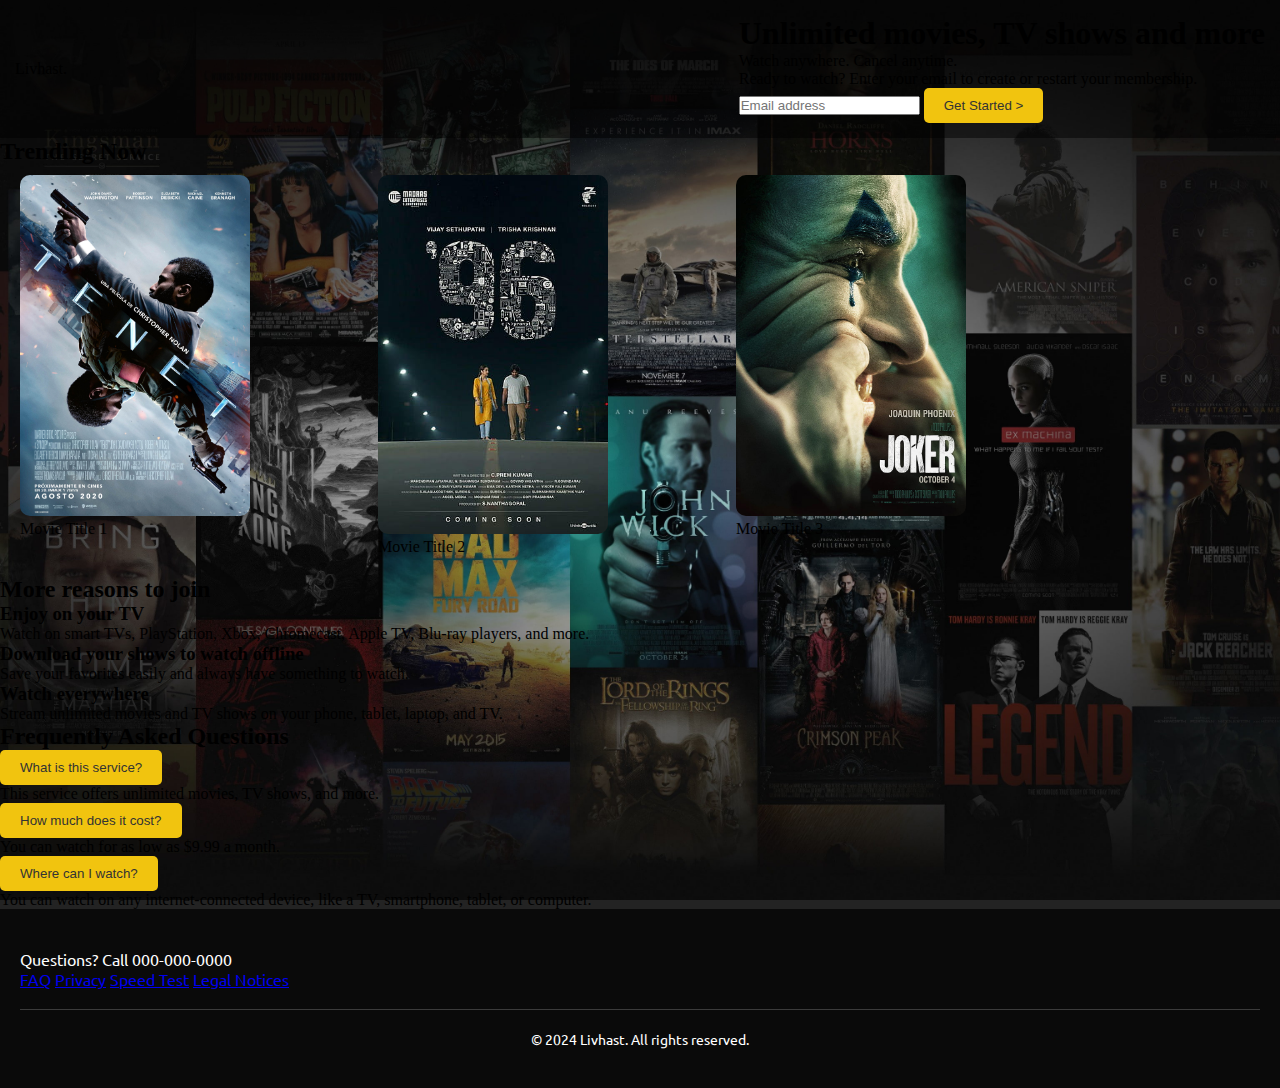
<file: index.html>
<!DOCTYPE html>
<html lang="en">
<head>
    <meta charset="UTF-8">
    <meta name="viewport" content="width=device-width, initial-scale=1.0">
    <title>Streaming Service Landing Page</title>
    <link rel="stylesheet" href="styles.css">
</head>
<body>
    <!-- Header Section -->
    <header class="header">
        <div class="logo">Livhast.</div>
        <div class="container1">
            <div class="headercon">
                <h1>Unlimited movies, TV shows and more</h1>
                <p>Watch anywhere. Cancel anytime.</p>
                <p>Ready to watch? Enter your email to create or restart your membership.</p>
                <div class="email-form">
                    <input type="email" placeholder="Email address">
                    <a href="/Homepage/home.html">
                    <button>Get Started ></button></a>
                </div>
            </div>
        </div>
    </header>

    <!-- Trending Now Section -->
    <section class="trending-now">
        <div class="container">
            <h2>Trending Now</h2>
            <div class="movie-carousel">
                <!-- Movie cards -->
                <div class="movie-card">
                    <img src="/Front-page/pos1.jpg" alt="Movie 1">
                    <span class="movie-title">Movie Title 1</span>
                </div>
                <div class="movie-card">
                    <img src="/Front-page/pos2.jpg" alt="Movie 2">
                    <span class="movie-title">Movie Title 2</span>
                </div>
                <div class="movie-card">
                    <img src="/Front-page/pos3.jpg" alt="Movie 3">
                    <span class="movie-title">Movie Title 3</span>
                </div>
                <!-- Repeat for more movies -->
            </div>
        </div>
    </section>

    <!-- Reasons to Join Section -->
    <section class="reasons-to-join">
        <div class="container">
            <h2>More reasons to join</h2>
            <div class="reasons">
                <div class="reason">
                    <h3>Enjoy on your TV</h3>
                    <p>Watch on smart TVs, PlayStation, Xbox, Chromecast, Apple TV, Blu-ray players, and more.</p>
                </div>
                <div class="reason">
                    <h3>Download your shows to watch offline</h3>
                    <p>Save your favorites easily and always have something to watch.</p>
                </div>
                <div class="reason">
                    <h3>Watch everywhere</h3>
                    <p>Stream unlimited movies and TV shows on your phone, tablet, laptop, and TV.</p>
                </div>
            </div>
        </div>
    </section>

    <!-- FAQ Section -->
    <section class="faq">
        <div class="container">
            <h2>Frequently Asked Questions</h2>
            <div class="faq-item">
                <button class="faq-question">What is this service?</button>
                <div class="faq-answer">This service offers unlimited movies, TV shows, and more.</div>
            </div>
            <div class="faq-item">
                <button class="faq-question">How much does it cost?</button>
                <div class="faq-answer">You can watch for as low as $9.99 a month.</div>
            </div>
            <div class="faq-item">
                <button class="faq-question">Where can I watch?</button>
                <div class="faq-answer">You can watch on any internet-connected device, like a TV, smartphone, tablet, or computer.</div>
            </div>
        </div>
    </section>

    <!-- Footer Section -->
    <footer class="footer">
        <div class="container">
            <p>Questions? Call 000-000-0000</p>
            <div class="footer-links">
                <a href="#">FAQ</a>
                <a href="#">Privacy</a>
                <a href="/Internet-Speed/index.html">Speed Test</a>
                <a href="#">Legal Notices</a>
            </div>
            <div class="footer-bottom">
                <p>&copy; 2024 Livhast. All rights reserved.</p>
            </div>
        </div>
    </footer>

    <script src="script.js"></script>
</body>
</html>
</file>
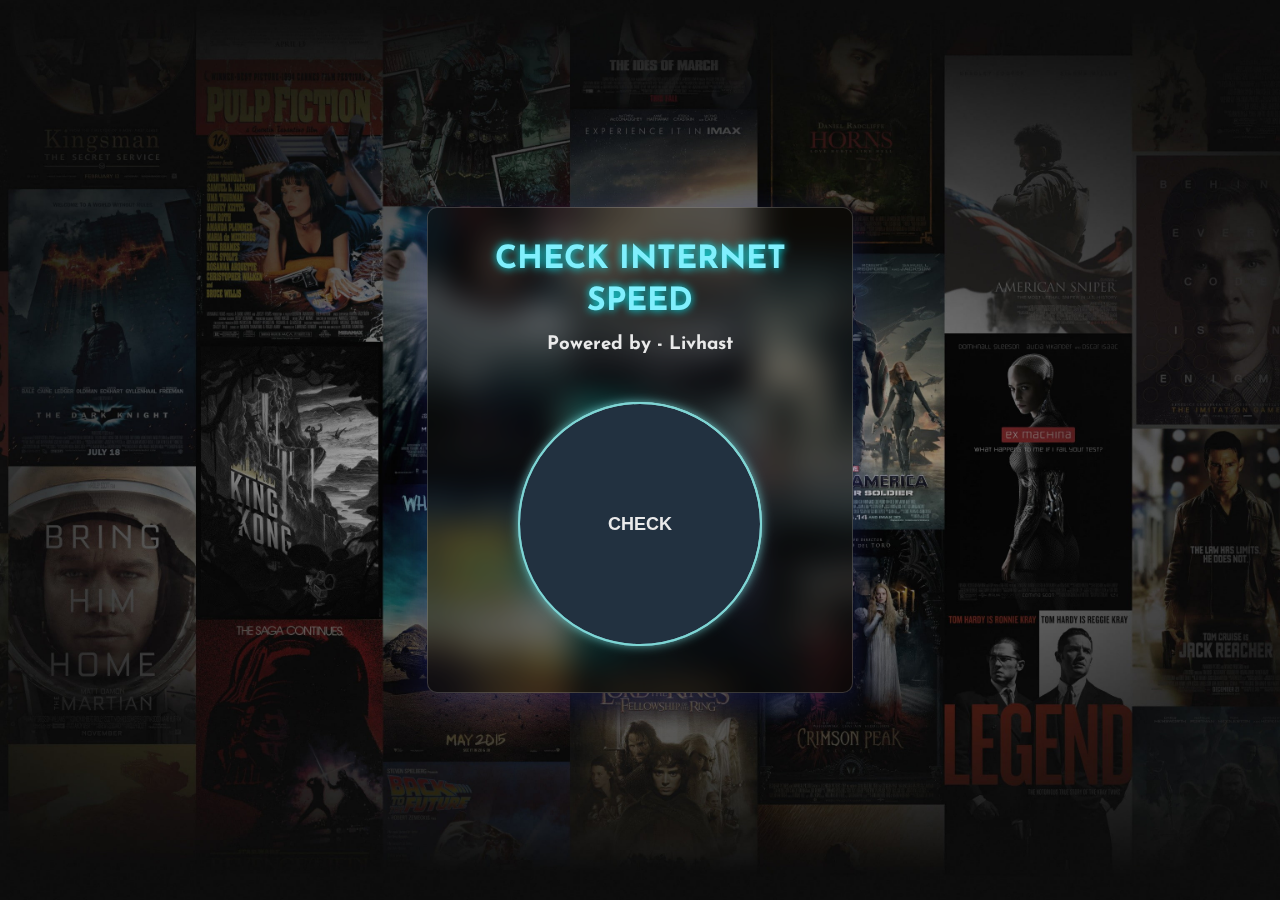
<file: Internet-Speed/index.html>
<!DOCTYPE html>
<html lang="en">
<head>
    <meta charset="UTF-8">
    <meta http-equiv="X-UA-Compatible" content="IE=edge">
    <meta name="viewport" content="width=device-width, initial-scale=1.0">
    <meta name="google-site-verification" content="htrCuokPjj4HuUew5J7x2ajkxmQ6_wD1hpEo8iPS-hc" />
    <link rel="stylesheet" href="style.css">
    <title>Internet Speed Test</title>
</head>
<body>
    <div class="container">
        <div class="loader-widget">
            <h1>CHECK INTERNET SPEED</h1>
            <h3>Powered by - Livhast</h3>
            <span class="loader hide"></span>
            <div class="loader-content">
                <div class="content hide">24<small>Mbps</small></div>
                <button>CHECK</button>
            </div>
        </div>
    </div>
</body>

<script src="script.js"></script>

</html>
</file>
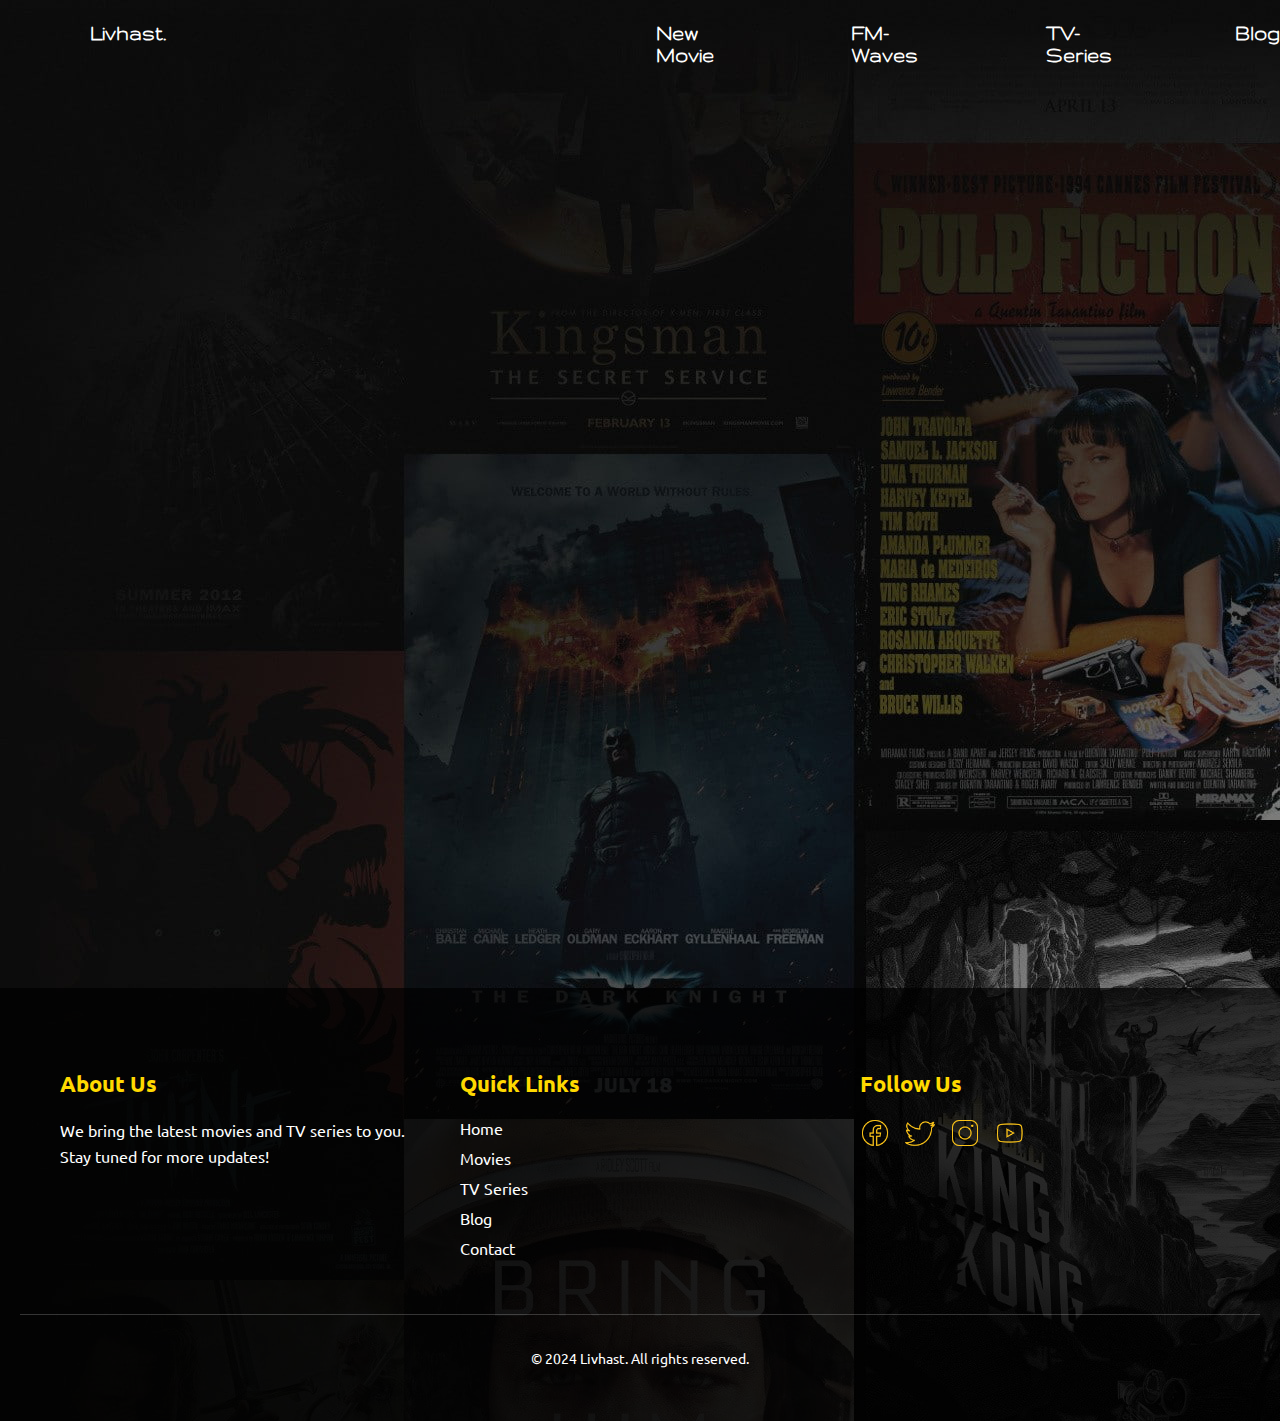
<file: Homepage/Vid/vid.html>
<!DOCTYPE html>
<html lang="en">
<head>
    <meta charset="UTF-8">
    <meta name="viewport" content="width=device-width, initial-scale=1.0">
    <title>Trailer</title>
    <link rel="preconnect" href="https://fonts.googleapis.com">
    <link rel="preconnect" href="https://fonts.gstatic.com" crossorigin>
    <link href="https://fonts.googleapis.com/css2?family=Gruppo&display=swap" rel="stylesheet">
    <link rel="icon" href="Assets/52 (1).ico" type="image/x-icon">
    <link rel="stylesheet" href="style.css">
</head>
<body>
    <header>
        <nav>
            <!-- <div class="logo-container">
                <img src="Assets/livhast..png" alt="Livhast Logo">
            </div> -->
            <ul class="sidebar">
                <li onclick=hideSidebar()><a href="#"><svg xmlns="http://www.w3.org/2000/svg" height="26" viewBox="0 96 960 960" width="26" fill="rgb(245, 245, 220)"><path d="m249 849-42-42 231-231-231-231 42-42 231 231 231-231 42 42-231 231 231 231-42 42-231-231-231 231Z"/></svg></a></li>
                <li><a href="#">New Movies</a></li>
                <li><a href="#">FM-Waves</a></li>
                <li><a href="#">TV-Series</a></li>
                <li><a href="#">Blog</a></li>
                <li><button class="login-btn">Login</button></li>
                <li><button class="signup-btn">Signup</button></li> 
              </ul>
            <ul>
                <li><a href="home.html">Livhast.</a></li>
                <li class="hideOnMobile"><a href="#">New Movie</a></li>
                <li class="hideOnMobile"><a href="#">FM-Waves</a></li>
                <li class="hideOnMobile"><a href="#">TV-Series</a></li>
                <li class="hideOnMobile"><a href="#">Blog</a></li>
                <li class="menu-button" onclick=showSidebar()><a href="#"><svg xmlns="http://www.w3.org/2000/svg" height="26" viewBox="0 96 960 960" width="26" fill="rgb(245, 245, 220)"><path d="M120 816v-60h720v60H120Zm0-210v-60h720v60H120Zm0-210v-60h720v60H120Z"/></svg></a></li>
            </ul>
        </nav>
    </header>
    <div class="container">
        <div class="video-container">
            <iframe id="video-player" width="1700" height="700" src="https://short.ink/yTbOP1R_rZ" frameborder="0" scrolling="0" allowfullscreen></iframe>
        </div>
    </div>
    <script src="script.js"></script>
    <footer>
        <div class="footer-container">
            <div class="footer-section">
                <h3>About Us</h3>
                <p>We bring the latest movies and TV series to you. Stay tuned for more updates!</p>
            </div>
            <div class="footer-section">
                <h3>Quick Links</h3>
                <ul>
                    <li><a href="#">Home</a></li>
                    <li><a href="#">Movies</a></li>
                    <li><a href="#">TV Series</a></li>
                    <li><a href="#">Blog</a></li>
                    <li><a href="#">Contact</a></li>
                </ul>
            </div>
            <div class="footer-section">
                <h3>Follow Us</h3>
                <div class="social-icons">
                    <a href="#"><img src="Assets/facebook.png" alt="Facebook"></a>
                    <a href="#"><img src="Assets/twitter.png" alt="Twitter"></a>
                    <a href="#"><img src="Assets/instagram.png" alt="Instagram"></a>
                    <a href="#"><img src="Assets/youtube.png" alt="YouTube"></a>
                </div>
            </div>
        </div>
        <div class="footer-bottom">
            <p>&copy; 2024 Livhast. All rights reserved.</p>
        </div>
    </footer>
</body>
</html>
</file>
<file: styles.css>
@import url('https://fonts.googleapis.com/css2?family=Ubuntu:ital,wght@0,300;0,400;0,500;0,700;1,300;1,400;1,500;1,700&display=swap');

* {
    margin: 0;
    padding: 0;
    box-sizing: border-box;
}

body {
    background-color: rgba(0, 0, 0, 0.861); 
    background-image: url(Assets/bg.jpg);
    background-attachment: fixed;
    background-position: center;
    background-repeat: no-repeat;
    background-size: cover;
}

header {
    background-color: #0000007b;
    padding: 15px;
    display: flex;
    justify-content: space-between;
    align-items: center;
}

.gruppo-regular {
    font-family: "Gruppo", sans-serif;
    font-weight: 400;
    font-style: normal;
}

.logo-container {
    position: absolute;
    top: 0;
    right: 1700px;
    margin: 10px; /* Adjust the margin as needed */
}

.logo-container img {
    width: 120px; /* Adjust the width as needed */
    height: auto;
}



nav {
    display: flex;
    align-items: center;
    margin-left: 680px;
}

nav ul {
    display: flex;
    gap: 90px;
    list-style: none;
    font-family: "Gruppo", sans-serif;
    font-size: 22px;
}

nav ul li a {
    text-decoration: none;
    color: #fff;
    font-weight: bold;
}


nav a:hover {
    padding-bottom: 5px;
    border-radius: 5px;
    border-bottom: 3px solid #ffd900;
  }

/* .search {
    margin-left: 100px; 
}

.search input {
    width: 300px;
    padding: 8px;
    border: none;
    border-radius: 5px;
} */

.search-container {
    position: relative;
    display: flex;
    align-items: center;
  }
  
  .search-icon {
    display: block;
    width: 24px;
    height: 24px;
    background-image: url(Assets/search/icons8-search-500.svg); /* Replace with your icon path */
    background-size: cover;
    transition: transform 0.3s ease-in-out;
  }
  
  .search-input {
    display: none;
    position: absolute;
    border-radius: 50px;
    top: 0;
    left: 0;
    width: 250px; /* Adjust the width as needed */
    padding: 11px;
    padding-top: 0.2px;
    background-color: #ffd900;
    border: 0.5px solid #ffd900;
  }
  
  .search-container:hover .search-icon {
    transform: scale(1.2);
  }
  
  .search-container:hover .search-input {
    display: block;
  }

  .auth-buttons {
    margin-left: 250px; /* Adjust the right value as needed */
}
.auth-buttons {
    /* ... other styles ... */
    transition: transform 0.3s ease-in-out;
}

.auth-buttons:hover {
    transform: scale(1.1);
}

.login-btn:hover {
    transform: scale(1.1);
    background-color: #444;
}

.signup-btn:hover {
    transform: rotate(10deg);
    background-color: #666;
}

.featured-movie {
    position: relative;
    padding: 50px;
    background-image: url("Assets/kraven-the-hunter-3840x2160-18281.jpeg");
    background-size: cover;
    background-position: center;
    height: 700px;
    display: flex;
    align-items: center;
}

.hover-video {
    position: absolute;
    top: 0;
    left: 0;
    width: 100%;
    height: 100%;
    object-fit: cover;
    z-index: 1;
    display: none; /* Hide video initially */
}

.movie-info {
    z-index: 2;
    max-width: 400px;
    color: white;
    font-family: "Ubuntu", sans-serif;
    font-size: 23px;
    font-weight: 400;
    font-style: normal;
}


.badge {
    display: inline-block;
    background-color: yellow;
    color: black;
    padding: 5px 10px;
    font-size: 14px;
    margin-bottom: 10px;
}
.rating {
    margin: 10px 0;
}

.description {
    margin-bottom: 20px;
    line-height: 1.5;
}


button {
    background-color: #f1c40f;
    color: #333;
    border: none;
    padding: 10px 20px;
    border-radius: 5px;
    cursor: pointer;
    margin-right: 10px;
}

.bp{
    color:#ffd900   ;
    font-family: "Ubuntu", sans-serif;
    margin-bottom: 400px;
    font-size: 29px;
    margin-right: 100px;
}


.movie-carousel-container {
    background: rgba(0, 0, 0, 0.58);
    box-shadow: 0 8px 32px 0 rgba(246, 251, 146, 0.09);
    backdrop-filter: blur( 12px );
    -webkit-backdrop-filter: blur( 12px );
    border-radius: 10px;
    position: relative;
    display: flex;
    align-items: center;
    justify-content: center;
    padding: 30px;
}

.movie-carousel {
    display: flex;
    overflow-x: hidden;
    gap: 90px;
    scroll-behavior: smooth;
    padding: 20px;
    padding-top: 10px;
    scrollbar-width: none; /* For Firefox */
    width: 80%;
    transition: transform 0.3s ease-in-out; /* Animation effect */
}

.movie-carousel::-webkit-scrollbar {
    display: none; /* For Chrome, Safari, and Opera */
}

.movie-carousel img {
    width: 230px; /* Increased image size */
    height: auto;
    border-radius: 10px;
    transition: transform 0.3s ease-in-out; /* Animation effect for scaling */
}



/* Animation on hover */
.movie-carousel img:hover {
    transform: scale(1.2); /* Zoom effect */
    box-shadow: 0 0 15px rgba(255, 255, 255, 0.8); /* Shadow effect */
}

/* FOR NEXT SCROLL*/

.movie-carousel1 {
    display: flex;
    overflow-x: hidden;
    gap: 90px;
    scroll-behavior: smooth;
    padding: 20px;
    padding-top: 10px;
    scrollbar-width: none; /* For Firefox */
    width: 80%;
    transition: transform 0.3s ease-in-out; /* Animation effect */
}

.movie-carousel1::-webkit-scrollbar {
    display: none; /* For Chrome, Safari, and Opera */
}

.movie-carousel1 img {
    width: 230px; /* Increased image size */
    height: auto;
    border-radius: 10px;
    transition: transform 0.3s ease-in-out; /* Animation effect for scaling */
}


/* Animation on hover */
.movie-carousel1 img:hover {
    transform: scale(1.2); /* Zoom effect */
    box-shadow: 0 0 15px rgba(255, 255, 255, 0.8); /* Shadow effect */
}

/* Scroll Button Styles */
button.prev, button.next, button.prev1, button.next1 {
    background-color: rgba(0, 0, 0, 0.5);
    color: white;
    border: none;
    padding: 10px;
    font-size: 20px;
    cursor: pointer;
    position: absolute;
    top: 50%;
    transform: translateY(-50%);
    z-index: 10;
    transition: all 0.3s ease-in-out; /* Smooth transition for hover effects */
}

button.prev {
    left: 10px;
}

button.next {
    right: 10px;
}

button.prev1 {
    left: 10px;
}

button.next1 {
    right: 10px;
}

/* Hover Animation */
button.prev:hover, button.next:hover, button.prev1:hover, button.next1:hover {
    background-color: rgba(242, 255, 0, 0.875); /* Change background color */
    color: black; /* Change text color */
    transform: translateY(-50%) scale(1.1); /* Slightly increase size */
    box-shadow: 0 0 15px rgba(255, 225, 0, 0.89); /* Add shadow */
}


/* Footer Styles */
footer {
    background-color: rgba(0, 0, 0, 0.7);
    color: white;
    padding: 40px 20px;
    font-family: "Ubuntu", sans-serif;
}

.footer-container {
    display: flex;
    justify-content: space-between;
    flex-wrap: wrap;
    max-width: 1200px;
    margin: 0 auto;
}

.footer-section {
    flex: 1;
    min-width: 250px;
    margin: 20px;
}

.footer-section h3 {
    margin-bottom: 20px;
    font-size: 22px;
    color: #ffd900;
}

.footer-section p {
    font-size: 16px;
    line-height: 1.6;
}

.footer-section ul {
    list-style: none;
    padding: 0;
}

.footer-section ul li {
    margin-bottom: 10px;
}

.footer-section ul li a {
    color: white;
    text-decoration: none;
    transition: color 0.3s ease-in-out;
}

.footer-section ul li a:hover {
    color: #ffd900;
}

.social-icons {
    display: flex;
    gap: 15px;
    margin-top: 20px;
}

.social-icons a img {
    width: 30px;
    height: 30px;
    transition: transform 0.3s ease-in-out;
}

.social-icons a img:hover {
    transform: scale(1.2);
}

.footer-bottom {
    text-align: center;
    margin-top: 20px;
    border-top: 1px solid rgba(255, 255, 255, 0.2);
    padding-top: 20px;
}

.footer-bottom p {
    font-size: 14px;
}
</file>
<file: Internet-Speed/style.css>
@import url('https://fonts.googleapis.com/css2?family=Josefin+Sans&display=swap');

*{
    padding: 0;
    margin: 0;
    box-sizing: border-box;
}

body {
    font-family: 'Josefin Sans', sans-serif;
    height: 100vh;
    background-image: url(/Homepage/Assets/bg.jpg);
    background-position: center;
    background-size: cover;
    background-repeat: no-repeat;
    color: #eaeaea;
}

*.hide { display: none !important; }

h3{
    margin-top: -20px;
}

.container {
    position: relative;
    display: inline-block;
    padding: 32px;
    top: 50%;
    left: 50%;
    transform: translate(-50%, -50%);
    background: rgba( 0, 0, 0, 0.25 );
    box-shadow: 0 8px 32px 0 rgba( 31, 38, 135, 0.37 );
    backdrop-filter: blur( 16.5px );
    -webkit-backdrop-filter: blur( 16.5px );
    border-radius: 10px;
    border: 1px solid rgba( 255, 255, 255, 0.18 );
    text-align: center;
}

.loader-widget {
    width: 360px;
    height: 420px;
}

.loader {
    position: relative;
    display: inline-block;
    height: 240px;
    width: 240px;
    border-radius: 50%;
    background: conic-gradient(rgba(1, 182, 190, 0.3) 0%, transparent 65%);
    animation: radarRotate 2s linear infinite;
}

@keyframes radarRotate {
    100% { transform: rotate(-360deg); }
}

.loader:before {
    content: '';
    position: absolute;
    height: 0;
    width: 0;
    top: 0;
    left: calc(50% - 8px);
    border: 8px solid transparent;
    border-top: 120px solid #81deec;
    filter: drop-shadow(0 0 12px #ffffff);
}

.loader-widget h1 {
    line-height: 1.3;
    margin-bottom: 32px;
    color: #80effd;
    text-shadow: 0 0 8px #00f7ff;
}

.loader-content {
    display: flex;
    align-items: center;
    justify-content: center;
    flex-wrap: wrap;
}

.loader-content button {
    margin-top: 50px;
    position: relative;
    cursor: pointer;
    height: 240px;
    width: 240px;
    font-size: 18px;
    font-weight: bold;
    line-height: 1.5;
    border-radius: 50%;
    background-color: #223140;
    color: #eaeaea;
    border: 0;
    box-shadow: 0 0 12px #81ecec;
}

.loader-content.result button {
    height: 120px;
    width: 120px;
    margin-top: 16px;
}

.loader-content button:hover {
    background-color: #1f3c4e;
}

.loader-content button:before {
    content: '';
    position: absolute;
    height: 100%;
    width: 100%;
    top: -2px;
    left: -2px;
    border: 2px solid #7ed6d4;
    border-radius: 50%;
    animation: btnRing 2s linear infinite;
}

 @keyframes btnRing {
    60%, 100% {
        height: calc(100% + 60px);
        width: calc(100% + 60px);
        top: -32px;
        left: -32px;
        opacity: 0;
    }
 }

 .loader-content button:after {
    content: '';
    position: absolute;
    height: calc(100% + 4px);
    width: calc(100% + 4px);
    top: -2px;
    left: -2px;
    background: linear-gradient(45deg, #25476e, #c7ecee);
    z-index: -1;
    border-radius: 50%;
 }

 .content {
    display: flex;
    width: 100%;
    font-size: 64px;
    margin: 12px 0 32px 0;
    flex-direction: column;
 }

 .content small {
    font-size: 40%;
 }
</file>
<file: Homepage/Vid/style.css>
@import url('https://fonts.googleapis.com/css2?family=Ubuntu:ital,wght@0,300;0,400;0,500;0,700;1,300;1,400;1,500;1,700&display=swap');


body {
    margin: 0;
    padding: 0;
    font-family: sans-serif;
    background-image: url(bg.jpg);
}

.container {
    position: relative;
    width: 100%;
    height: 100vh;
    display: flex;
    justify-content: center;
    align-items: center;
}

.video-container {
   margin-top: -100px;
}

.sidebar{
    position: fixed;
    top: 0; 
    right: 0;
    height: 100vh;
    width: 250px;
    background-color: rgba(255, 255, 255, 0.15);
    backdrop-filter: blur(12px);
    box-shadow: -10px 0 10px rgba(0, 0, 0, 0.1);
    list-style: none;
    display: none;
    flex-direction: column;
    align-items: flex-start;
    justify-content: flex-start;
    z-index: 100;
  }
  .sidebar li{
    
    margin-left: 30px;
    width: 100%;
  }
  .sidebar a{
    width: 100%;
  }
  .menu-button{
    display: none;
  }
  @media(max-width: 800px){
    .hideOnMobile{
      display: none;
    }
    .menu-button{
      display: block;
    }
  }
  @media(max-width: 400px){
    .sidebar{
      width: 100%;
      height: 100%;
    }
  }

  @media(max-width: 425px){
    .menu-button{
        margin-right: auto;
    }
  }
nav {
    display: flex;
     justify-content: space-between;
    align-items: center;
    margin-left: 50px
}

nav ul {
    display: flex;
    gap: 90px;
    list-style: none;
    font-family: "Gruppo", sans-serif;
    font-size: 22px;
}

nav ul li a {
    text-decoration: none;
    color: #fff;
    font-weight: bold;
}


nav a:hover {
    padding-bottom: 5px;
    border-radius: 5px;
    border-bottom: 3px solid #ffd900;
  } 


nav ul {
    display: flex;
    gap: 90px;
    list-style: none;
    font-family: "Gruppo", sans-serif;
    font-size: 22px;
}

nav ul li a {
    text-decoration: none;
    color: #fff;
    font-weight: bold;
}


nav a:hover {
    padding-bottom: 5px;
    border-radius: 5px;
    border-bottom: 3px solid #ffd900;
  } 

  nav li:first-child{
    margin-right: 400px;
  }

/* .search {
    margin-left: 100px; 
}

.search input {
    width: 300px;
    padding: 8px;
    border: none;
    border-radius: 5px;
} */


footer {
    background-color: rgba(0, 0, 0, 0.7);
    color: white;
    padding: 40px 20px;
    font-family: "Ubuntu", sans-serif;
}

.footer-container {
    display: flex;
    justify-content: space-between;
    flex-wrap: wrap;
    max-width: 1200px;
    margin: 0 auto;
}

.footer-section {
    flex: 1;
    min-width: 250px;
    margin: 20px;
}

.footer-section h3 {
    margin-bottom: 20px;
    font-size: 22px;
    color: #ffd900;
}

.footer-section p {
    font-size: 16px;
    line-height: 1.6;
}

.footer-section ul {
    list-style: none;
    padding: 0;
}

.footer-section ul li {
    margin-bottom: 10px;
}

.footer-section ul li a {
    color: white;
    text-decoration: none;
    transition: color 0.3s ease-in-out;
}

.footer-section ul li a:hover {
    color: #ffd900;
}

.social-icons {
    display: flex;
    gap: 15px;
    margin-top: 20px;
}

.social-icons a img {
    width: 30px;
    height: 30px;
    transition: transform 0.3s ease-in-out;
}

.social-icons a img:hover {
    transform: scale(1.2);
}

.footer-bottom {
    text-align: center;
    margin-top: 20px;
    border-top: 1px solid rgba(255, 255, 255, 0.2);
    padding-top: 20px;
}

.footer-bottom p {
    font-size: 14px;
}

::-webkit-scrollbar {
    width: 10px;
     /* Width of the scrollbar */
    background-color: #000000;
}

::-webkit-scrollbar-track {
    background: #000000; /* Track background */
    border-radius: 10px; /* Rounded corners for the track */
}

::-webkit-scrollbar-thumb {
    background: #555; /* Scrollbar handle color */
    border-radius: 10px; /* Rounded corners for the handle */
}

::-webkit-scrollbar-thumb:hover {
    background: #fff200; /* Scrollbar handle color on hover */
}

/* For Firefox */
.scroll-container {
    scrollbar-width: thin; /* Thin scrollbar */
    scrollbar-color: #888 #fff200; /* Scrollbar handle color and track color */
}

@media (max-width: 580px) {
    #video-player{
        width:440px;
        height:350px;
        margin-top: -100px;
    }

    header {
        padding: 10px;
        flex-direction: column;
        text-align: center;
      }
    
      /* Adjust nav layout */
      nav ul {
        flex-direction: column;
        gap: 30px;
      }
    
      nav li:first-child {
        margin-right: 0;
      }
    
      /* Adjust sidebar */
      .sidebar {
          width: 100%;
          height: 100%;
      }
}
</file>
